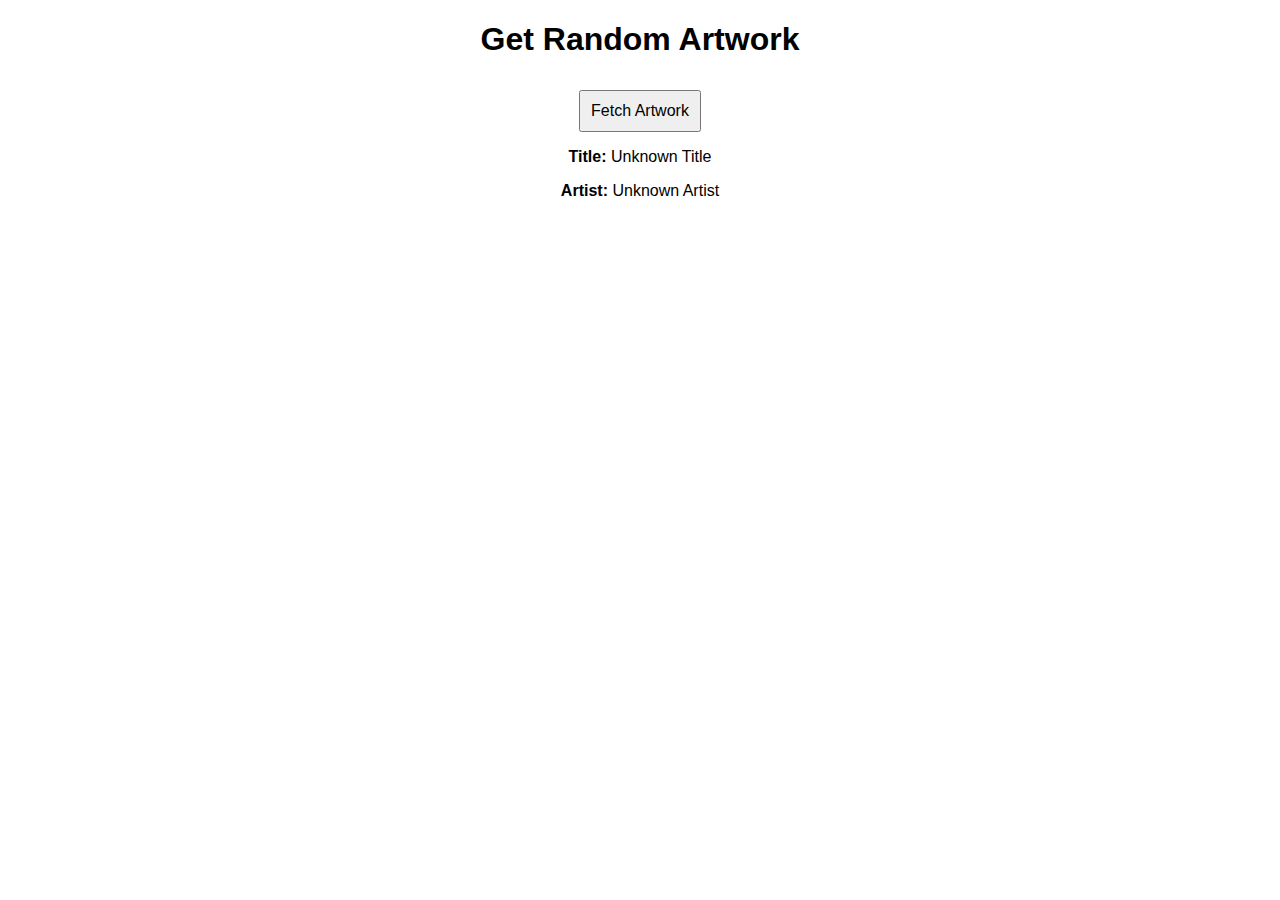
<file: JS-complex-example/index.html>
<!DOCTYPE html>
<html lang="en">
<head>
    <meta charset="UTF-8">
    <meta name="viewport" content="width=device-width, initial-scale=1.0">
    <title>Met Museum Artwork</title>
    <link rel="stylesheet" href="styles.css">
</head>
<body>

    <header>
        <h1>Get Random Artwork</h1>
    </header>

    <main>
        <section>
            <button id="fetch-button" onclick="fetchArtwork()">Fetch Artwork</button>
            <div id="info">
                <p><strong>Title:</strong> <span id="artwork-title">Unknown Title</span></p>
                <p><strong>Artist:</strong> <span id="artwork-artist">Unknown Artist</span></p>
                <div id="artwork-image"></div>
            </div>
        </section>
    </main>

    <script src="javascript.js"></script>
</body>
</html>
</file>
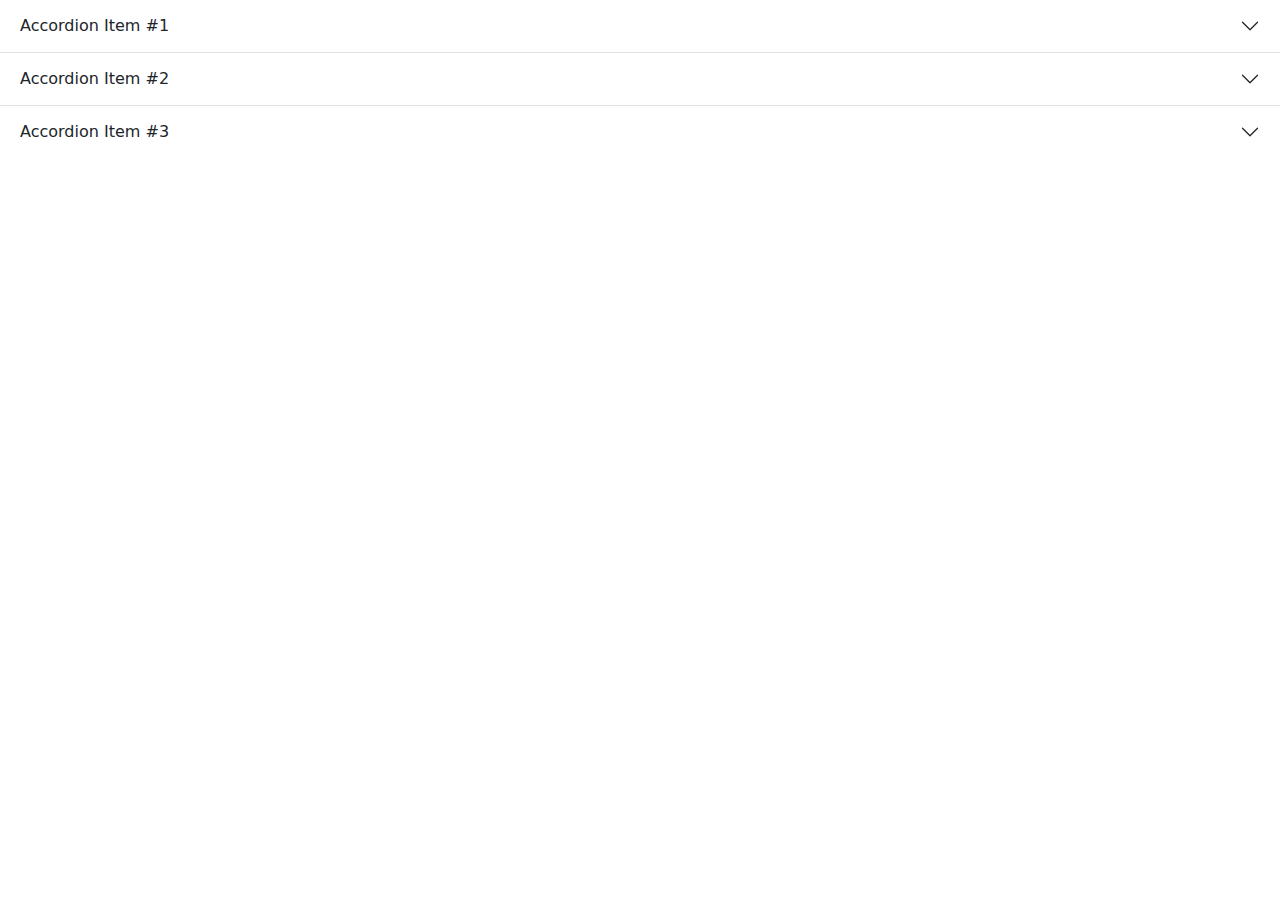
<file: Bootstrap/accordion.html>
<!--This is from Bootstrap 5.3's official documentation-->
<!DOCTYPE html>
<html lang="en">
<head>
  <link href="https://cdn.jsdelivr.net/npm/bootstrap@5.3.0/dist/css/bootstrap.min.css" rel="stylesheet">
</head>
<body>
    <div class="accordion accordion-flush" id="accordionFlushExample">
        <div class="accordion-item">
          <h2 class="accordion-header" id="flush-headingOne">
            <button class="accordion-button collapsed" type="button" data-bs-toggle="collapse" data-bs-target="#flush-collapseOne" aria-expanded="false" aria-controls="flush-collapseOne">
              Accordion Item #1
            </button>
          </h2>
          <div id="flush-collapseOne" class="accordion-collapse collapse" aria-labelledby="flush-headingOne" data-bs-parent="#accordionFlushExample">
            <div class="accordion-body">Placeholder content for this accordion, which is intended to demonstrate the <code>.accordion-flush</code> class. This is the first item's accordion body.</div>
          </div>
        </div>
        <div class="accordion-item">
          <h2 class="accordion-header" id="flush-headingTwo">
            <button class="accordion-button collapsed" type="button" data-bs-toggle="collapse" data-bs-target="#flush-collapseTwo" aria-expanded="false" aria-controls="flush-collapseTwo">
              Accordion Item #2
            </button>
          </h2>
          <div id="flush-collapseTwo" class="accordion-collapse collapse" aria-labelledby="flush-headingTwo" data-bs-parent="#accordionFlushExample">
            <div class="accordion-body">Placeholder content for this accordion, which is intended to demonstrate the <code>.accordion-flush</code> class. This is the second item's accordion body. Let's imagine this being filled with some actual content.</div>
          </div>
        </div>
        <div class="accordion-item">
          <h2 class="accordion-header" id="flush-headingThree">
            <button class="accordion-button collapsed" type="button" data-bs-toggle="collapse" data-bs-target="#flush-collapseThree" aria-expanded="false" aria-controls="flush-collapseThree">
              Accordion Item #3
            </button>
          </h2>
          <div id="flush-collapseThree" class="accordion-collapse collapse" aria-labelledby="flush-headingThree" data-bs-parent="#accordionFlushExample">
            <div class="accordion-body">Placeholder content for this accordion, which is intended to demonstrate the <code>.accordion-flush</code> class. This is the third item's accordion body. Nothing more exciting happening here in terms of content, but just filling up the space to make it look, at least at first glance, a bit more representative of how this would look in a real-world application.</div>
          </div>
        </div>
      </div>
  <script src="https://cdn.jsdelivr.net/npm/bootstrap@5.3.0/dist/js/bootstrap.bundle.min.js"></script>
</body>
</html>
</file>
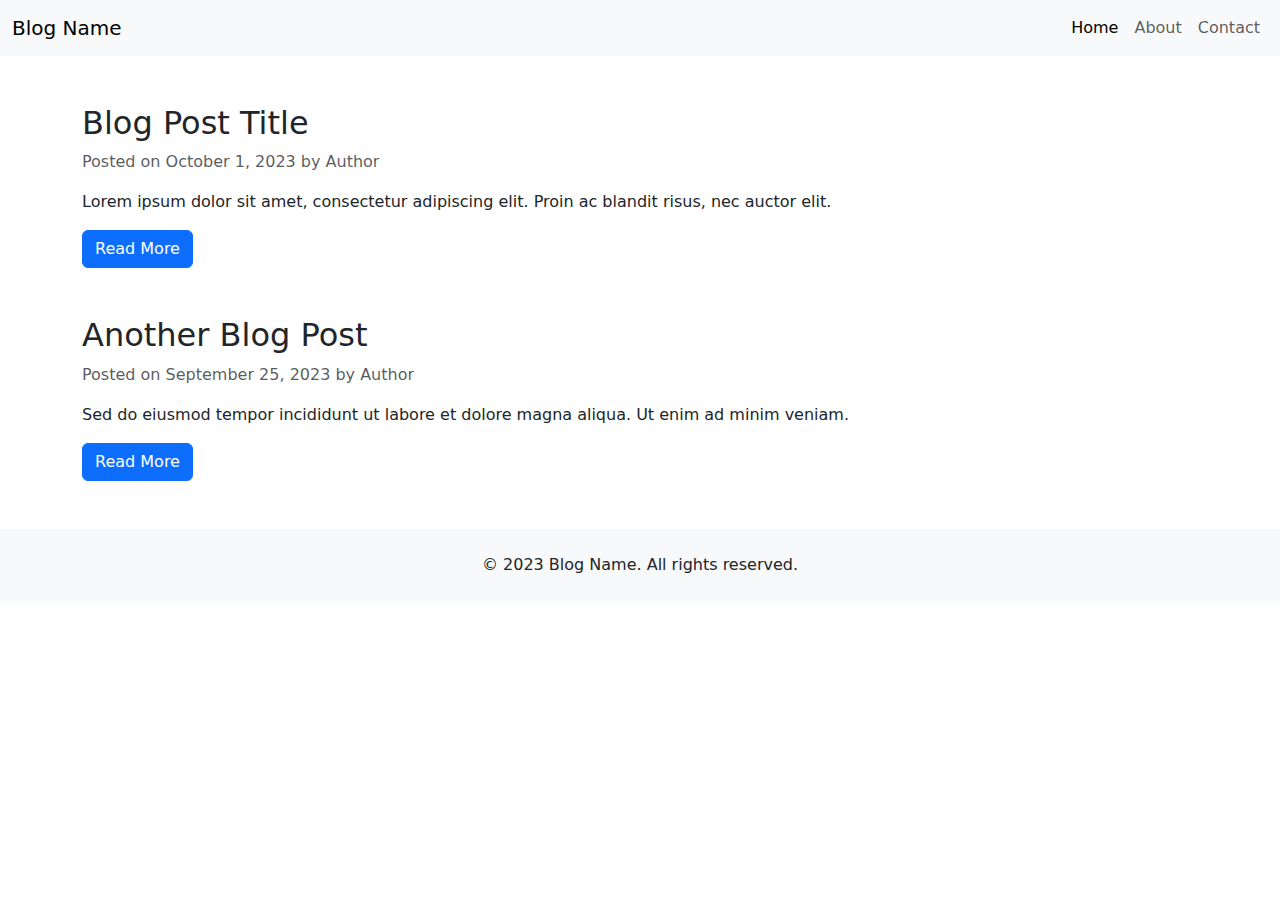
<file: Bootstrap/blog.html>
<!DOCTYPE html>
<html lang="en-ca">
<head>
  <meta charset="utf-8">
  <title>My beautiful website</title>
  <meta name="viewport" content="width=device-width, initial-scale=1" />
  <meta http-equiv="X-UA-Compatible" content="ie=edge" />
  <link
  href="https://cdn.jsdelivr.net/npm/bootstrap@5.3.0/dist/css/bootstrap.min.css"
  rel="stylesheet"
>
</head>

<body>
  <!-- Navbar -->
  <nav class="navbar navbar-expand-lg navbar-light bg-light">
    <div class="container-fluid">
      <a class="navbar-brand" href="#">Blog Name</a>
      <button
        class="navbar-toggler"
        type="button"
        data-bs-toggle="collapse"
        data-bs-target="#navbarNav"
      >
        <span class="navbar-toggler-icon"></span>
      </button>
      <div
        class="collapse navbar-collapse justify-content-end"
        id="navbarNav"
      >
        <ul class="navbar-nav">
          <li class="nav-item">
            <a class="nav-link active" href="#">Home</a>
          </li>
          <li class="nav-item">
            <a class="nav-link" href="#">About</a>
          </li>
          <li class="nav-item">
            <a class="nav-link" href="#">Contact</a>
          </li>
        </ul>
      </div>
    </div>
  </nav>

  <!-- Main Content -->
  <main class="container my-5">
    <!-- Blog Post 1 -->
    <article class="mb-5">
      <h2>Blog Post Title</h2>
      <p class="text-muted">
        Posted on <time datetime="2023-10-01">October 1, 2023</time> by Author
      </p>
      <p>
        Lorem ipsum dolor sit amet, consectetur adipiscing elit. Proin ac blandit risus, nec auctor elit.
      </p>
      <a href="#" class="btn btn-primary">Read More</a>
    </article>

    <!-- Blog Post 2 -->
    <article class="mb-5">
      <h2>Another Blog Post</h2>
      <p class="text-muted">
        Posted on <time datetime="2023-09-25">September 25, 2023</time> by Author
      </p>
      <p>
        Sed do eiusmod tempor incididunt ut labore et dolore magna aliqua. Ut enim ad minim veniam.
      </p>
      <a href="#" class="btn btn-primary">Read More</a>
    </article>
  </main>

  <!-- Footer -->
  <footer class="bg-light text-center py-4">
    <div class="container">
      <p class="mb-0">&copy; 2023 Blog Name. All rights reserved.</p>
    </div>
  </footer>

  <!-- Bootstrap JS Bundle -->
  <script
    src="https://cdn.jsdelivr.net/npm/bootstrap@5.3.0/dist/js/bootstrap.bundle.min.js"
  ></script>
</body>
</html>
</file>
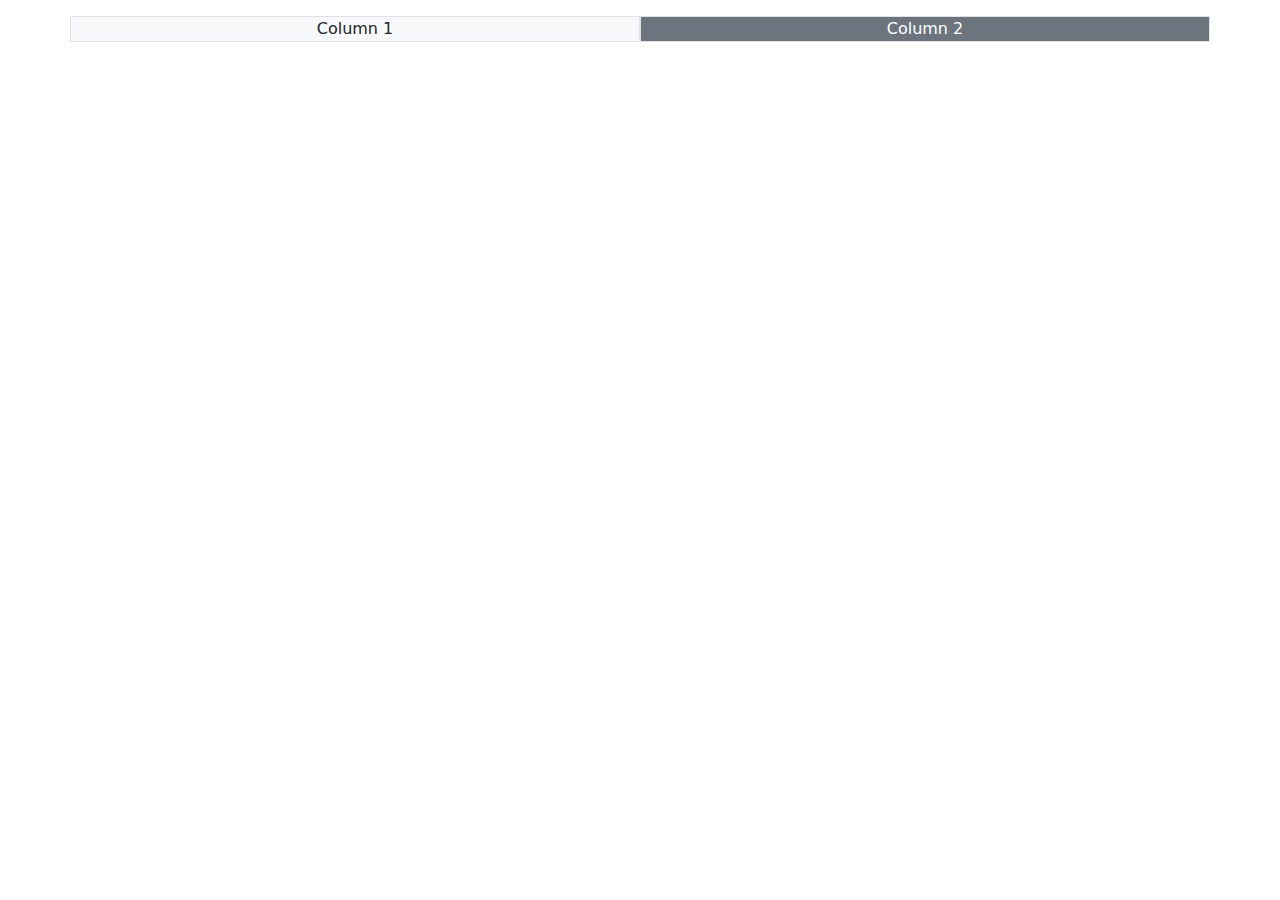
<file: Bootstrap/container.html>
<!DOCTYPE html>
<html lang="en">
<head>
  <meta charset="UTF-8">
  <meta name="viewport" content="width=device-width, initial-scale=1.0">
  <title>Simple Responsive Columns</title>
  <link href="https://cdn.jsdelivr.net/npm/bootstrap@5.3.0-alpha3/dist/css/bootstrap.min.css" rel="stylesheet">
</head>
<body>
  <div class="container mt-3">
    <div class="row">
      <div class="col-12 col-md-6 bg-light text-center border">
        Column 1
      </div>
      <div class="col-12 col-md-6 bg-secondary text-center text-white border">
        Column 2
      </div>
    </div>
  </div>
</body>
</html>
</file>
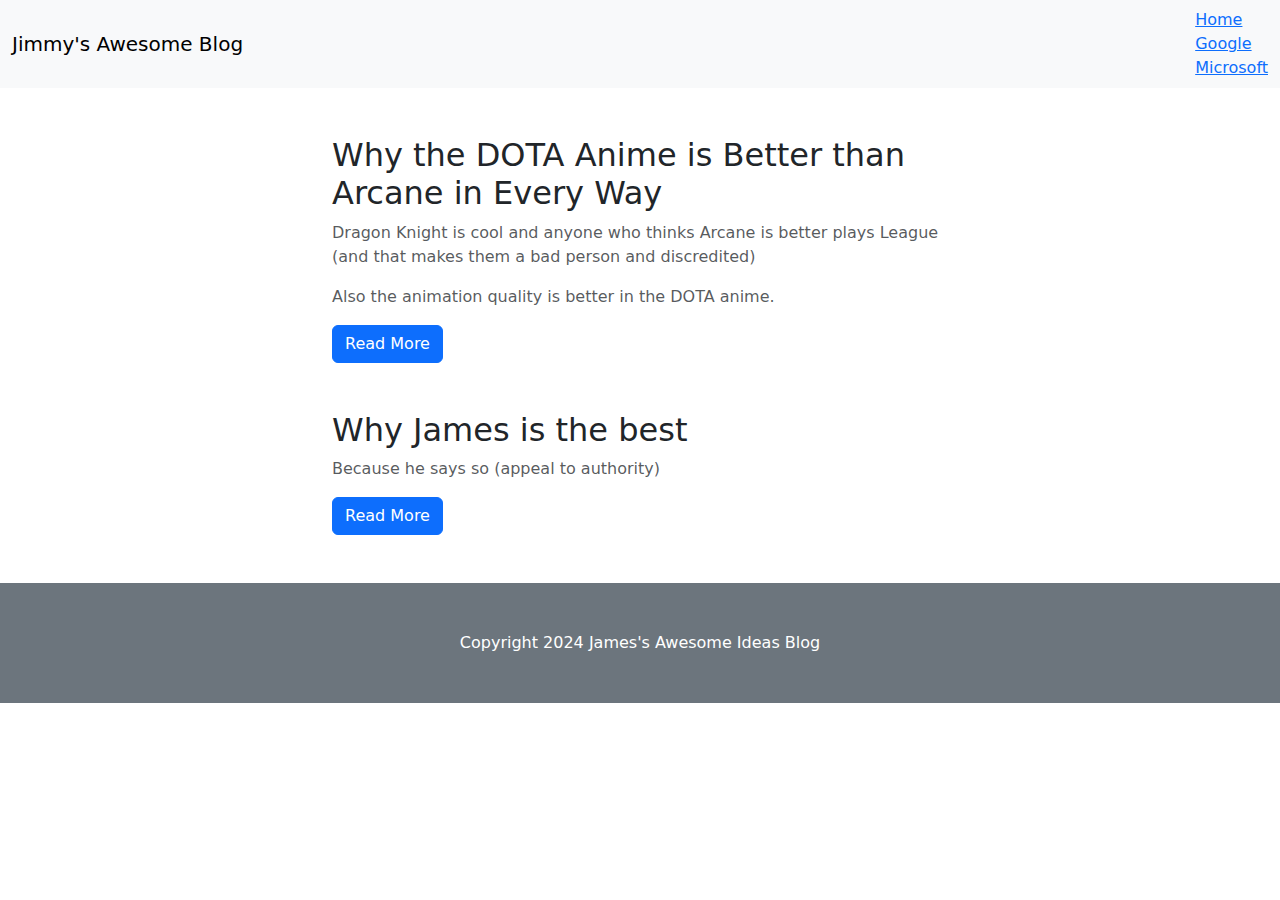
<file: Bootstrap/jimmys-webzone.html>
<head>
    <link href="https://cdn.jsdelivr.net/npm/bootstrap@5.3.0/dist/css/bootstrap.min.css" rel="stylesheet">
</head>
<body>
    <header>
        <nav class="navbar navbar-light bg-light">
            <div class="container-fluid">
                <a href="#" class="navbar-brand">Jimmy's Awesome Blog</a>
                <div class="justify-content-end">
                    <ul class="navbar-nav">
                        <li class="nav-item active">
                            <a href="#">Home</a>
                        </li>
                        <li class="nav-item">
                            <a href="https://google.ca">Google</a>
                        </li>
                        <li class="nav-item">
                            <a href="https://microsoft.com">Microsoft</a>
                        </li>
                    </ul>
                </div>
            </div>
        </nav>
    </header>
    <main class="container my-5 col-11 col-md-6">
        <article class="mb-5">
            <h2>Why the DOTA Anime is Better than Arcane in Every Way</h2>
            <div class="text-muted">
                <p>Dragon Knight is cool and anyone who thinks Arcane is better plays League (and that makes them a bad person and discredited)</p>
                <p>Also the animation quality is better in the DOTA anime.</p>
            </div>
            <btn class="btn btn-primary" href="https://dota2.com">Read More</btn>
        </article>
        <article class="mb-5">
            <h2>Why James is the best</h2>
            <div class="text-muted">
                <p>Because he says so (appeal to authority)</p>
            </div>
            <btn class="btn btn-primary" href="https://dota2.com">Read More</btn>
        </article>
    </main>
    <footer class="py-5 bg-secondary text-center">
        <div class="container text-white">
            Copyright 2024 James's Awesome Ideas Blog
        </div>
    </footer>
    <script src="https://cdn.jsdelivr.net/npm/bootstrap@5.3.0/dist/js/bootstrap.bundle.min.js"></script>
</body>
</file>
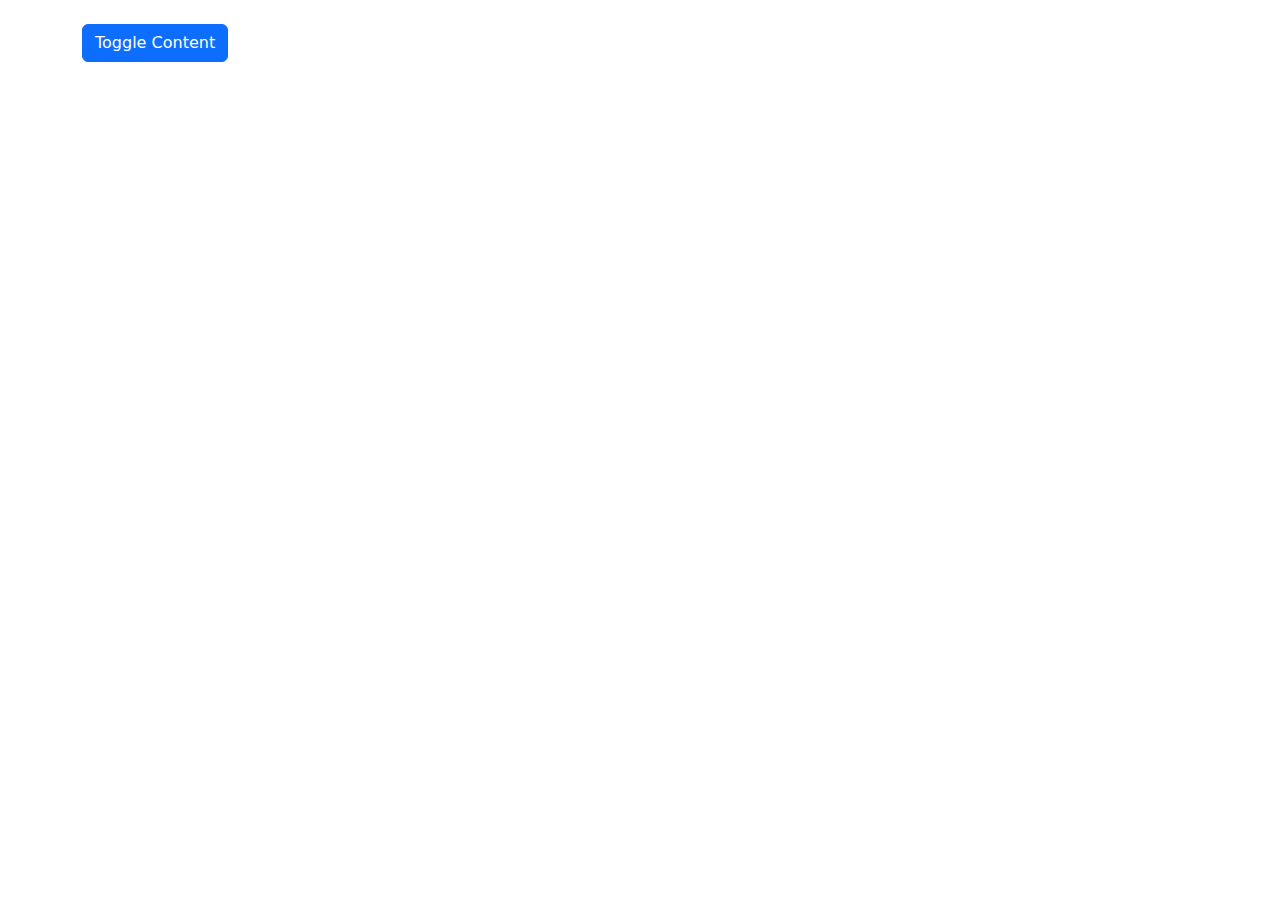
<file: Bootstrap/show-hide.html>
<head>
    <link href="https://cdn.jsdelivr.net/npm/bootstrap@5.3.0/dist/css/bootstrap.min.css" rel="stylesheet">
  </head>
  <body>
      <div class="container my-4">
          <!--Bootstrap's JavaScript looks for data-bs-toggle, and registers a "click" event handler --> 
          <!--For collapse, we need an element to collapse: that's the purpose of the data-bs-target attribute-->
          <button class="btn btn-primary" data-bs-toggle="collapse" data-bs-target="#simpleCollapse">
              Toggle Content
          </button>
          <div id="simpleCollapse" class="collapse mt-2">
              <p>This is the hidden content. Click the button again to hide it.</p>
      </div>
  <script src="https://cdn.jsdelivr.net/npm/bootstrap@5.3.0/dist/js/bootstrap.bundle.min.js"></script>
  </body>
</file>
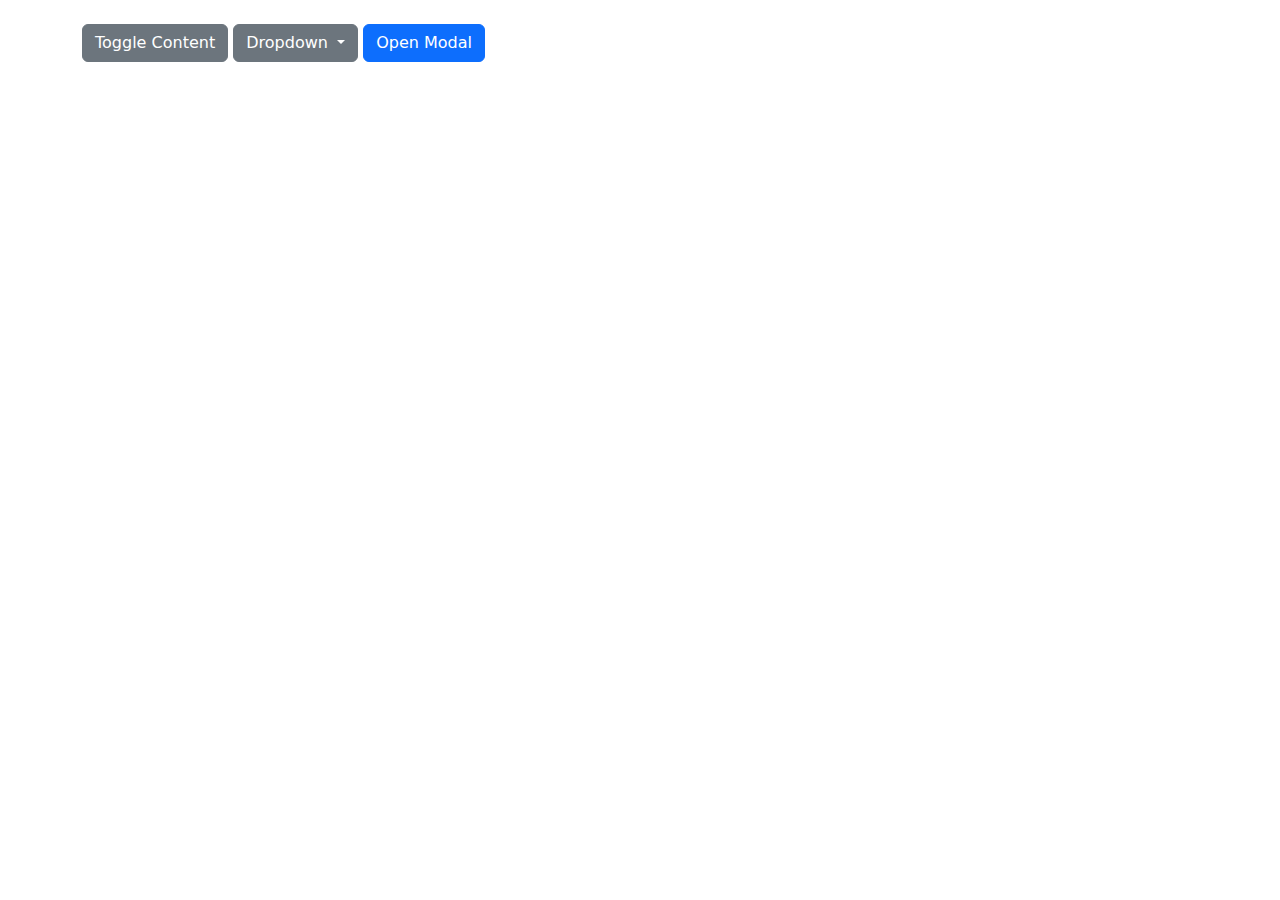
<file: Bootstrap/simple-collapse.html>
<!DOCTYPE html>
<html lang="en">
<head>
  <link href="https://cdn.jsdelivr.net/npm/bootstrap@5.3.0/dist/css/bootstrap.min.css" rel="stylesheet">
</head>
<body>
  <div class="container my-4">
     <!--Bootstrap's JavaScript looks for data-bs-toggle, and registers a "click" event handler --> 
     <!--For collapse, we need an element to collapse: that's the purpose of the data-bs-target attribute-->
    <button class="btn btn-secondary" data-bs-toggle="collapse" data-bs-target="#simpleCollapse">
      Toggle Content
    </button>
    <div id="simpleCollapse" class="collapse mt-2">
      <p>This is the hidden content. Click the button again to hide it.</p>
    </div>

    <button class="btn btn-secondary dropdown-toggle" data-bs-toggle="dropdown">
        Dropdown
    </button>
    <ul class="dropdown-menu">
        <li><a class="dropdown-item" href="https://google.ca">Go to google</a></li>
        <li><a class="dropdown-item" href="#">Another action</a></li>
    </ul>

    <button class="btn btn-primary" data-bs-toggle="modal" data-bs-target="#myModal">
        Open Modal
      </button>
      
      <div id="myModal" class="modal">
        <div class="modal-dialog">
          <div class="modal-content">
            <div class="modal-header">
              <h5>Modal Title</h5>
              <button class="btn-close" data-bs-dismiss="modal"></button>
            </div>
            <div class="modal-body">
              This is the modal content.
            </div>
          </div>
        </div>
      </div>
    </div>

  

  <script src="https://cdn.jsdelivr.net/npm/bootstrap@5.3.0/dist/js/bootstrap.bundle.min.js"></script>
</body>
</html>
</file>
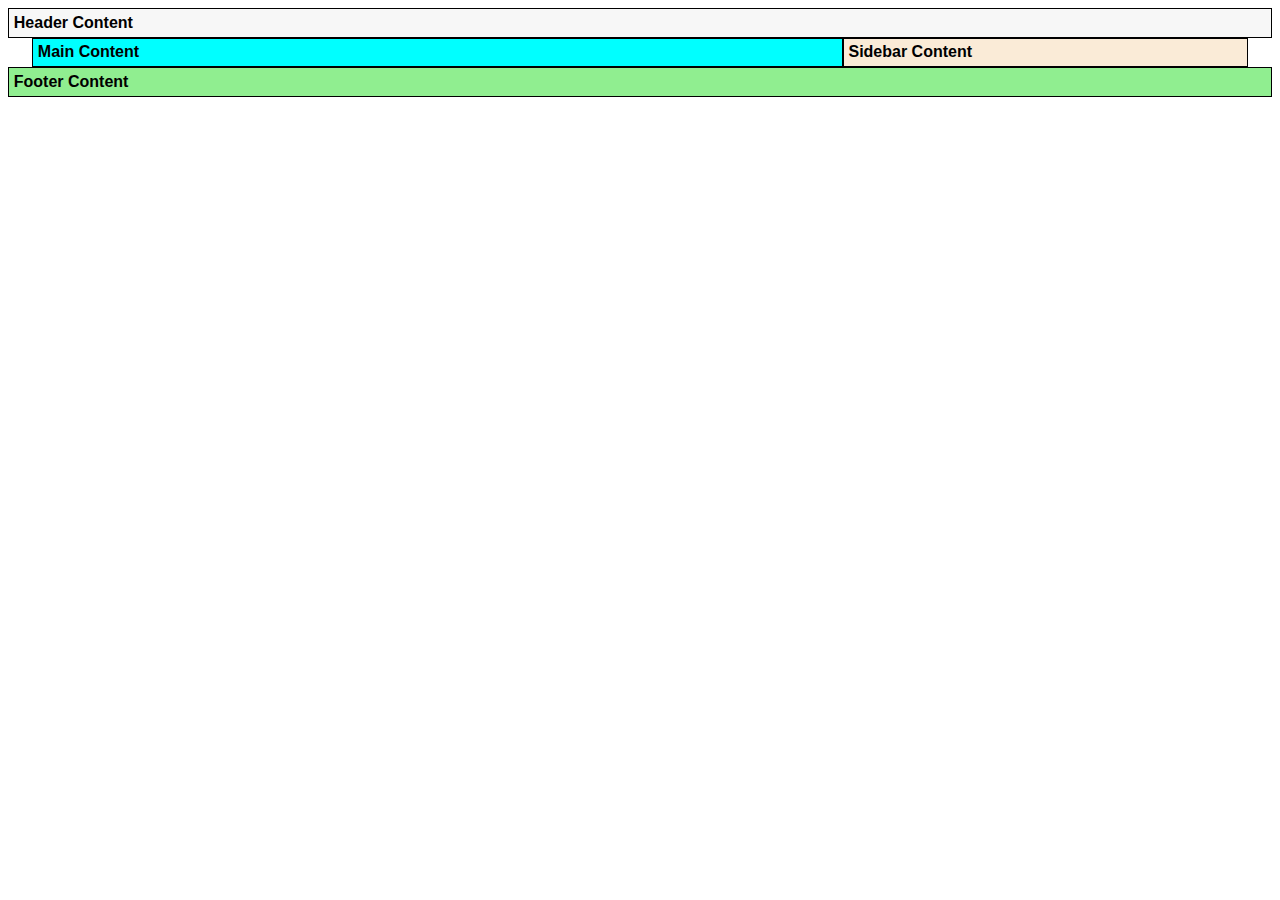
<file: Grid/grid-area.html>
<html>
    <head><link rel="stylesheet" href="grid-area.css">
    </head>
    <body>
        <div class="grid-container">
            <header class="header">Header Content</header>
            <div class="content">Main Content
            </div>
            <div class="side">Sidebar Content</div>
            <footer class="footer">Footer Content</footer>
        </div>

        <script src="javascript.js"></script>
    </body>
</html>
</file>
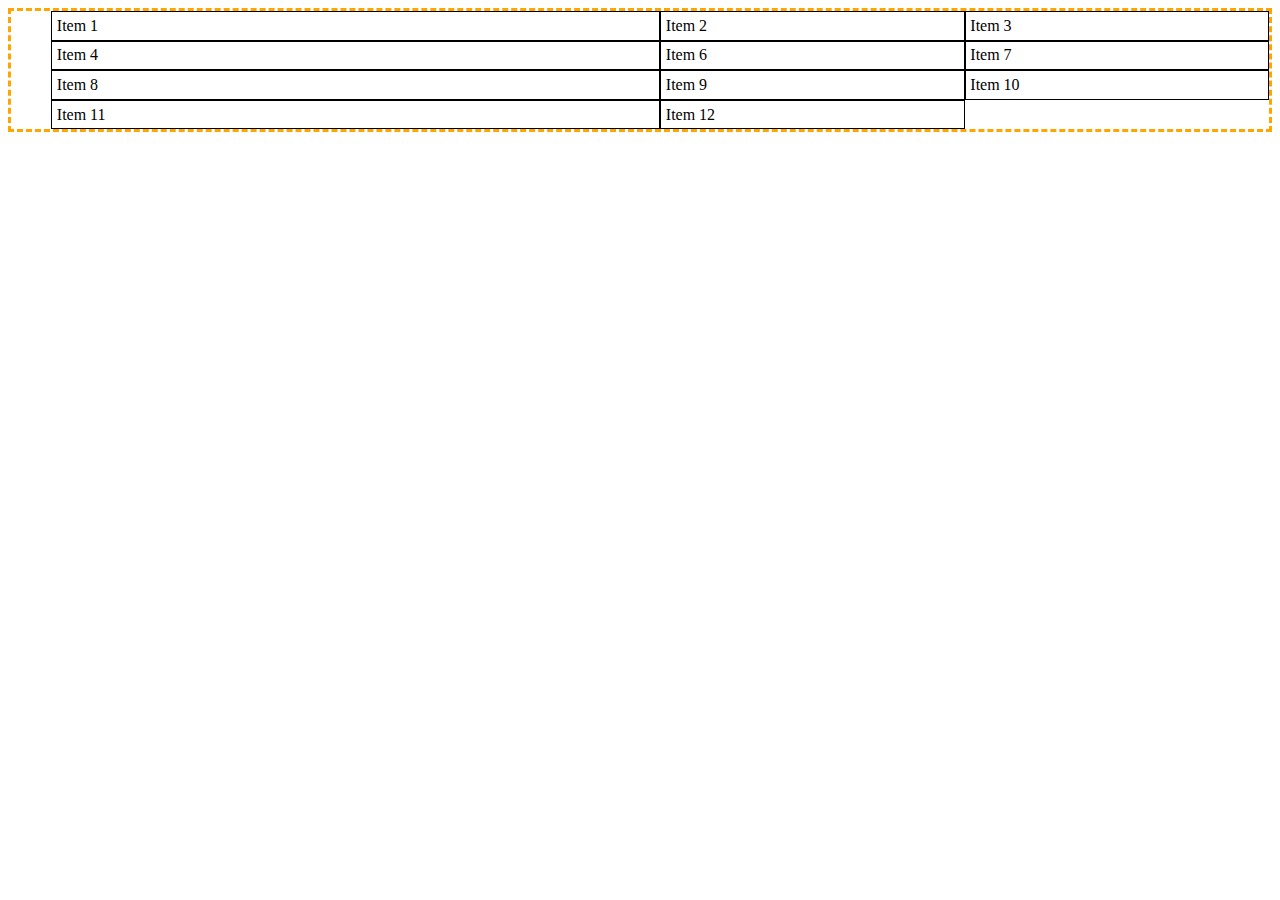
<file: Grid/grid-simple.html>
<html>
    <head>
        <style>
            li {
                border: solid 0.1em;
                padding: 0.3em
            }
            .grid-container {
                list-style-type:none;
                display:grid;
                grid-template-columns: 2fr 1fr 1fr;
                border: dashed orange;
            }
        </style>
    </head>
    <body>
        <ul class="grid-container">
            <li>Item 1</li>
            <li>Item 2</li>
            <li>Item 3</li>
            <li>Item 4</li>
            <li>Item 6</li>
            <li>Item 7</li>
            <li>Item 8</li>
            <li>Item 9</li>
            <li>Item 10</li>
            <li>Item 11</li>
            <li>Item 12</li>

          </ul>
    </body>
</html>
</file>
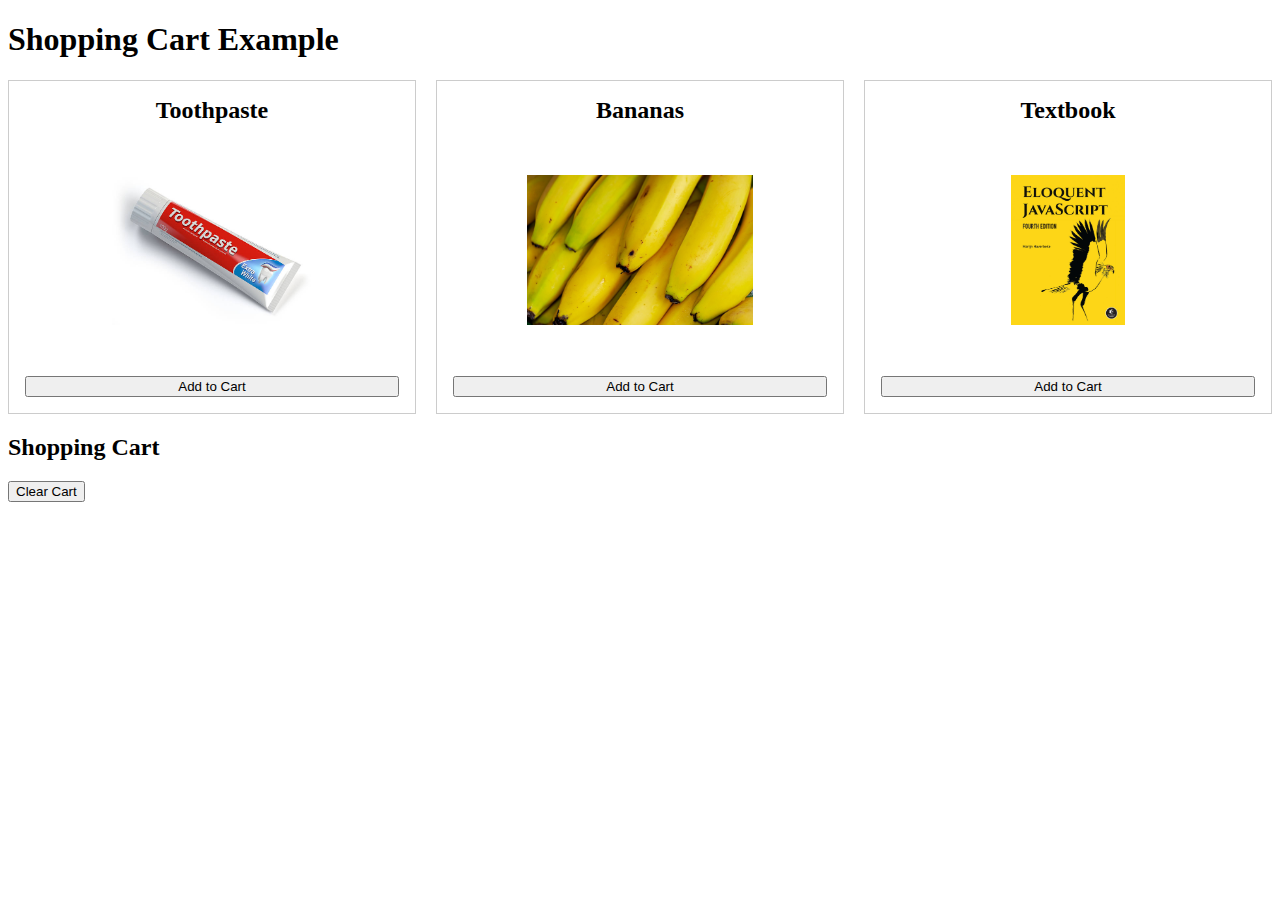
<file: Storage/cart.html>
<!DOCTYPE html>
<html lang="en">

<head>
    <meta charset="UTF-8">
    <meta name="viewport" content="width=device-width, initial-scale=1.0">
    <link rel="stylesheet" href="cart.css">
    <title>Shopping Cart</title>
</head>

<body>
    <h1>Shopping Cart Example</h1>
    <div class="products">
        <div class="product">
            <h2>Toothpaste</h2>
            <img src="images/toothpaste.jpg">
            <button onclick="addToCart('Toothpaste')">Add to Cart</button>
        </div>
        <div class="product">
            <h2>Bananas</h2>
            <img src="images/bananas.jpg">
            <button onclick="addToCart('Bananas')">Add to Cart</button>
        </div>
        <div class="product">
            <h2>Textbook</h2>
            <img src="images/eloquent.jpg">
            <button onclick="addToCart('Textbook')">Add to Cart</button>
        </div>
    </div>

    <div id="cart">
        <h2>Shopping Cart</h2>
        <ul id="cart-items">
            <!--Cart Items Go Here-->
        </ul>
        <button onclick="clearCart()">Clear Cart</button>
    </div>

    <script src="cart.js"></script>
</body>

</html>
</file>
<file: JS-complex-example/styles.css>
/* styles.css */

body {
    font-family: sans-serif;
    text-align: center;
    margin: 0;
}

button {
    padding: 10px;
    font-size: 1rem;
    margin-top: 10px;
}

#artwork-image img {
    max-width: 100%;
    max-height: 50vh;
    margin-top: 10px;
    border-radius: 4px;
}
</file>
<file: Grid/grid-area.css>
img {
    width:100%;
}
.grid-container {
    display: grid;
    grid-template-columns: 1.5em 2fr 1fr 1.5em;
    grid-template-areas:
        "header header  header header"    /* layout your grid using your own strings */
        ".      content side   ."         /* this still has to be a grid shape */
        "footer footer  footer footer";   /* the footer spans all four columns */
}

.header, .content, .side, .footer { 
    border: solid 0.1em black;
    padding: 0.3em;
    font-family: Arial, sans-serif;
    font-weight: 800;
}
.header { grid-area: header; background-color:rgb(247, 247, 247)}
.content { grid-area: content; background-color:aqua}
.side { grid-area: side; background-color:antiquewhite}
.footer { grid-area: footer; background-color: lightgreen;}
</file>
<file: Storage/cart.css>
img {
    width:100%;
    max-height: 150px;
    object-fit: contain;
}

.products {
    display: flex;
    flex-wrap: wrap;
    gap: 20px;
}

.product {
    /* Product is a flex item */
    flex: 1 1;
    border: 1px solid #ccc;

    /* Make the product a flex box */
    display:flex;
    flex-direction: column;
    justify-content: space-between;

    /* Styling our product box */
    padding: 16px;
    height: 300px;
    text-align: center;
}

.product h2 {
    margin: 0;
}
</file>
